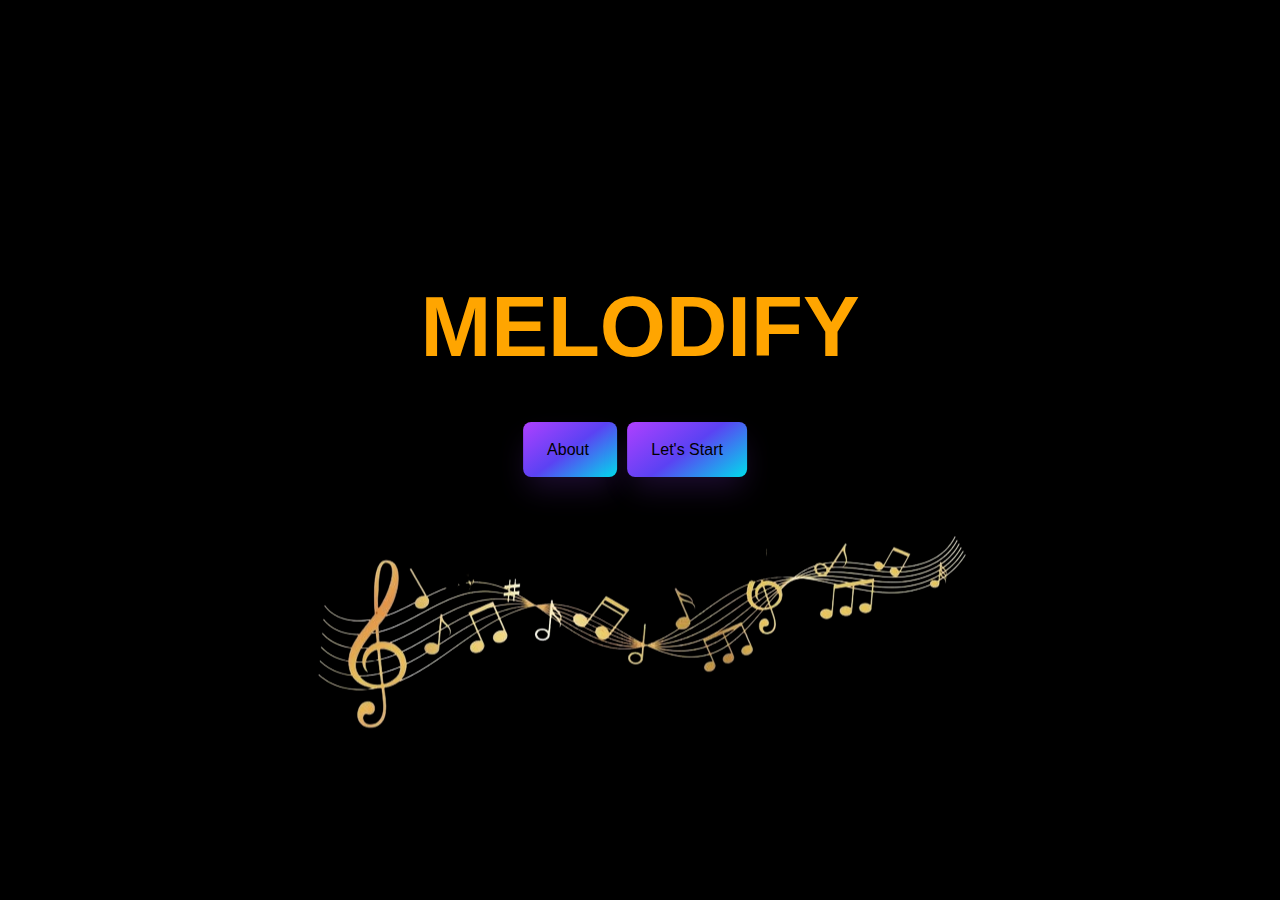
<file: templates/index.html>
<!DOCTYPE html>
<html lang="en">
  <head>
    <meta charset="UTF-8" />
    <meta http-equiv="X-UA-Compatible" content="IE=edge" />
    <meta name="viewport" content="width=device-width, initial-scale=1.0" />
    <title>Melodify</title>

    <link rel="stylesheet" href="../static/css/style.css" />
  </head>
  <body>
    <div class="front">
      <h1>MELODIFY</h1>
    </div>
    <div class="btn">
      <a href="/about" class="btn1"> About </a>
      <a href="/detect" class="btn1" >Let's Start</a>
    </div>

    <div class="img">
      <img src="../static/images/music_notes1.png" />
    </div>



   
  </body>
</html>
</file>
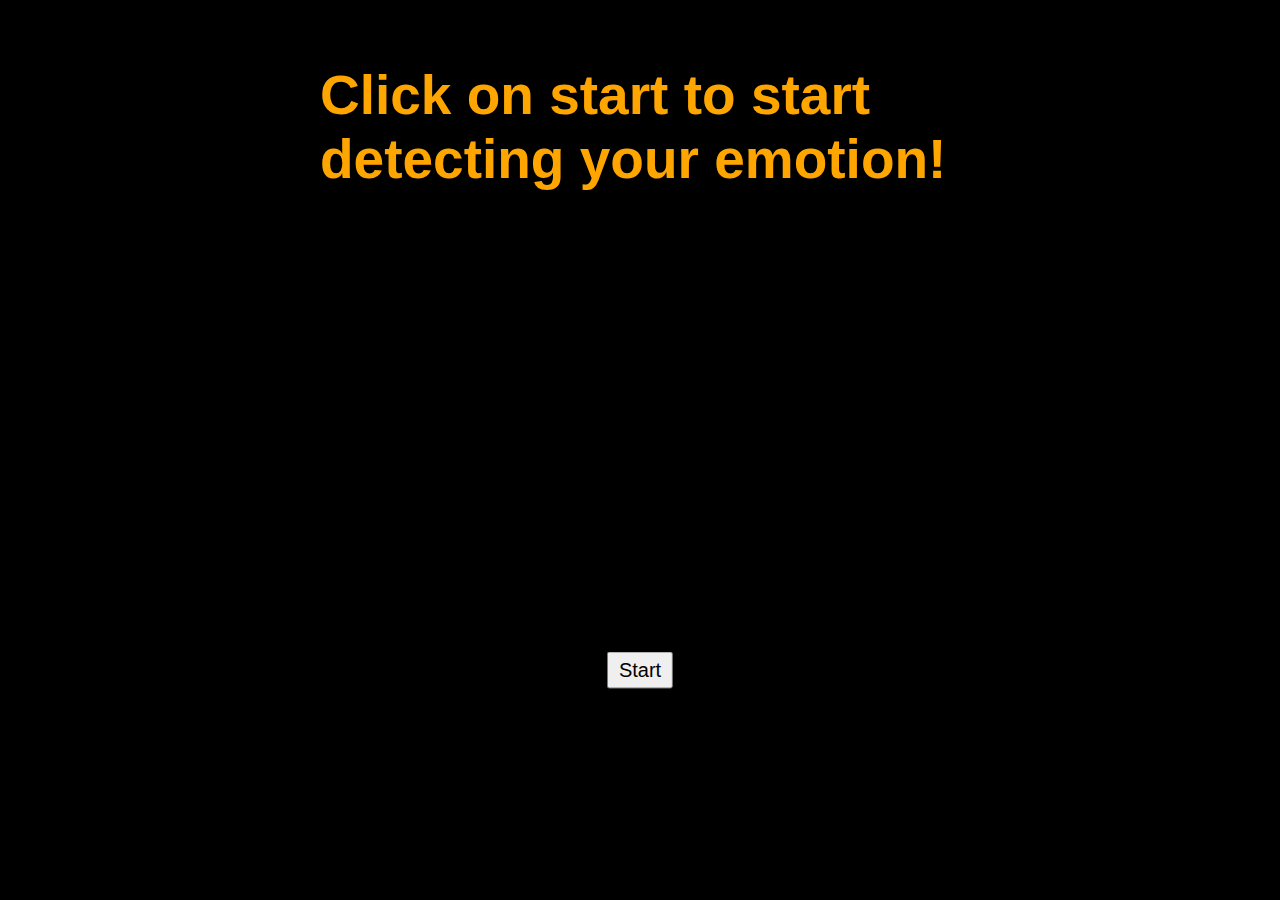
<file: templates/dummy.html>
<!DOCTYPE html>
<html>
<head>
    <link rel="stylesheet" href="../static/css/style_emot.css" />
</head>
<body>
    <h1 class="head">Click on start to start detecting your emotion!</h1>
    <video id="video" width="540" height="380" style="margin-top: 180px; margin-left: 580px;" autoplay></video>
    <canvas id="canvas" width="640" height="480" style="display: none;"></canvas>
    <button id="start" class="output">Start</button>
    
    <script>
        const video = document.getElementById('video');
        const canvas = document.getElementById('canvas');
        const startButton = document.getElementById('start');
        const framesToSend = 3;  // Number of frames to send
        let framesCaptured = 0;

        function stopCameraStreamAndRedirect() {
            video.srcObject.getTracks().forEach(track => {
                track.stop();
            });
            video.srcObject = null;
            clearInterval(intervalID);
            window.location.href = "/emo";
    //         fetch('/emo', {
    // method: 'POST',
    // headers: {
    //     'Content-Type': 'application/json'
    // },
// })  
            
        }

        function sendFrames() {
            const context = canvas.getContext('2d');
            context.drawImage(video, 0, 0, canvas.width, canvas.height);
            const dataURL = canvas.toDataURL('image/jpeg');
            fetch('/send_frames', {
                method: 'POST',
                headers: {
                    'Content-Type': 'application/json'
                },
                body: JSON.stringify({frame: dataURL})
            })
                .then(response => response.json())
                .then(data => {
                    console.log(data);
                })
                .catch(err => {
                    console.error(err);
                });

            framesCaptured += 1;
            // if (framesCaptured >= framesToSend) {
            //     stopCameraStreamAndRedirect();
            // }
        }

        let intervalID;
        function startSendingFrames() {
            framesCaptured = 0;
            intervalID = setInterval(sendFrames, 1000);  // Send frames every 0.5 seconds
            setTimeout(stopCameraStreamAndRedirect, 5000);  // Stop camera stream and redirect after 15 seconds
        }

        startButton.onclick = function() {
            navigator.mediaDevices.getUserMedia({video: true})
                .then(stream => {
                    video.srcObject = stream;
                    startSendingFrames();
                })
                .catch(err => {
                    console.error(err);
                });
        };
    </script>
</body>
</html>
</file>
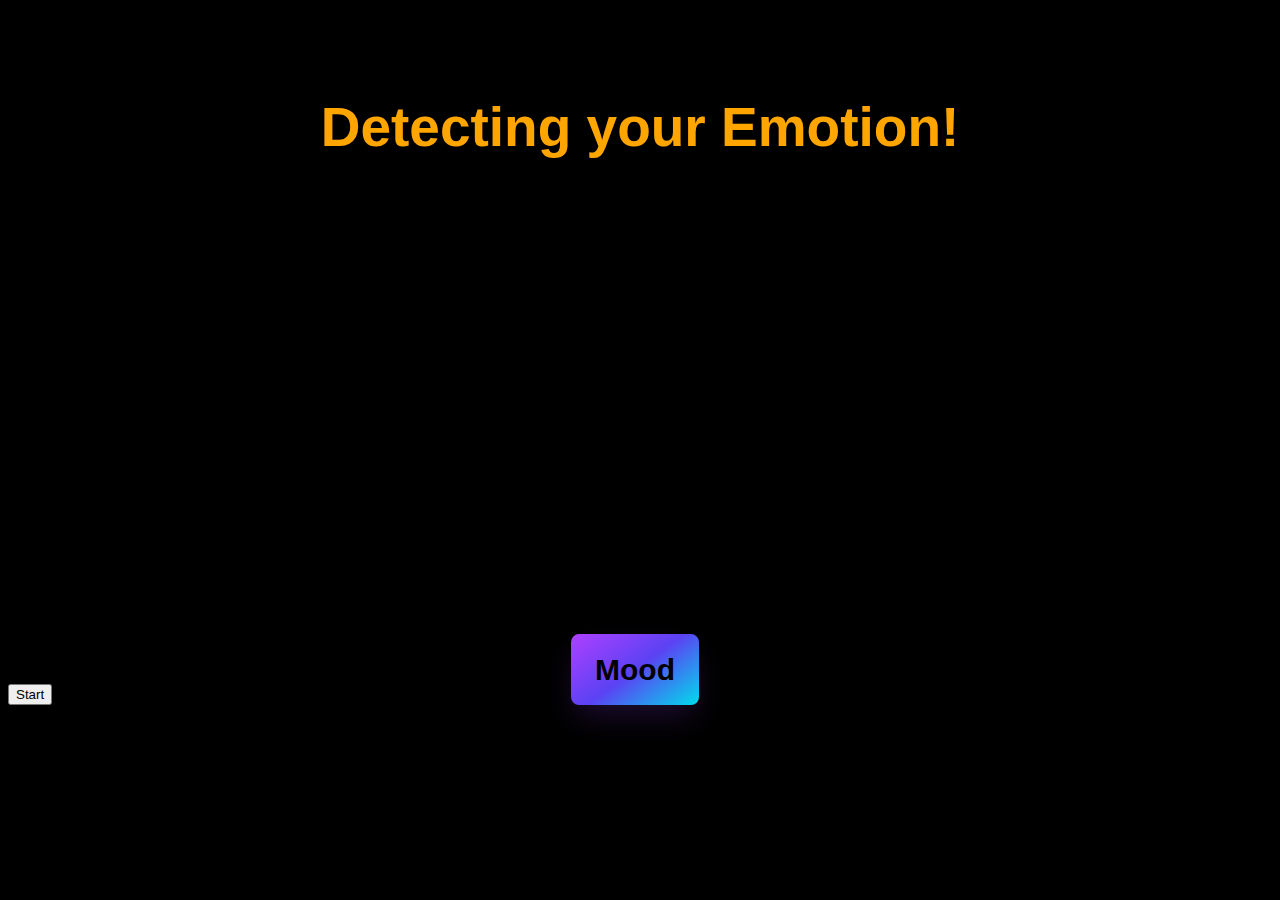
<file: templates/index2.html>
<!DOCTYPE html>
<html>
  <head>
    <link rel="stylesheet" href="../static/css/style_emot.css" />
  </head>

  <body>
    <h1 class="head">Detecting your Emotion!</h1>
    <div style="margin-top: 200px; margin-left: 640px;">
      <video id="video" width="640" height="480" autoplay></video>
    </div>
    <canvas id="canvas" width="640" height="480" style="display: none;"></canvas>
    <button id="start">Start</button>
    <div class="output">
      <h2><a href="/emo" class="btn2">Mood</a></h2>
    </div>

    <div id="countdown" class="head2"></div>
    <script>
      var timeleft = 15;
      var downloadTimer = setInterval(function () {
        if (timeleft <= 0) {
          clearInterval(downloadTimer);
          document.getElementById("countdown").innerHTML =
            "Tap Below to reveal your Mood!";
        } else {
          document.getElementById("countdown").innerHTML =
            timeleft + " seconds remaining";
        }
        timeleft -= 1;
      }, 1000);


        const video = document.getElementById('video');
        const canvas = document.getElementById('canvas');
        const startButton = document.getElementById('start');
        const stopButton = document.getElementById('stop');
        const framesToSend = 10;  // Number of frames to send
        let framesCaptured = 0;

        startButton.onclick = function() {
            navigator.mediaDevices.getUserMedia({video: true})
                .then(stream => {
                    video.srcObject = stream;
                })
                .catch(err => {
                    console.error(err);
                });
        };

        stopButton.onclick = function() {
            video.srcObject.getTracks().forEach(track => {
                track.stop();
            });
            video.srcObject = null;
        };

        function sendFrames() {
            const context = canvas.getContext('2d');
            context.drawImage(video, 0, 0, canvas.width, canvas.height);
            const dataURL = canvas.toDataURL('image/jpeg');
            fetch('/send_frames', {
                method: 'POST',
                headers: {
                    'Content-Type': 'application/json'
                },
                body: JSON.stringify({frame: dataURL})
            })
                .then(response => response.json())
                .then(data => {
                    console.log(data);
                })
                .catch(err => {
                    console.error(err);
                });

            framesCaptured += 1;
            if (framesCaptured >= framesToSend) {
                clearInterval(intervalID);
            }
        }

        let intervalID;
        function startSendingFrames() {
            framesCaptured = 0;
            intervalID = setInterval(sendFrames, 1000);  // Send frames every 0.5 seconds
        }

        startButton.onclick = function() {
            navigator.mediaDevices.getUserMedia({video: true})
                .then(stream => {
                    video.srcObject = stream;
                    startSendingFrames();
                })
                .catch(err => {
                    console.error(err);
                });
        };

        stopButton.onclick = function() {
            video.srcObject.getTracks().forEach(track => {
                track.stop();
            });
            video.srcObject = null;
            clearInterval(intervalID);
        };

    </script>

   

  </body>
</html>
</file>
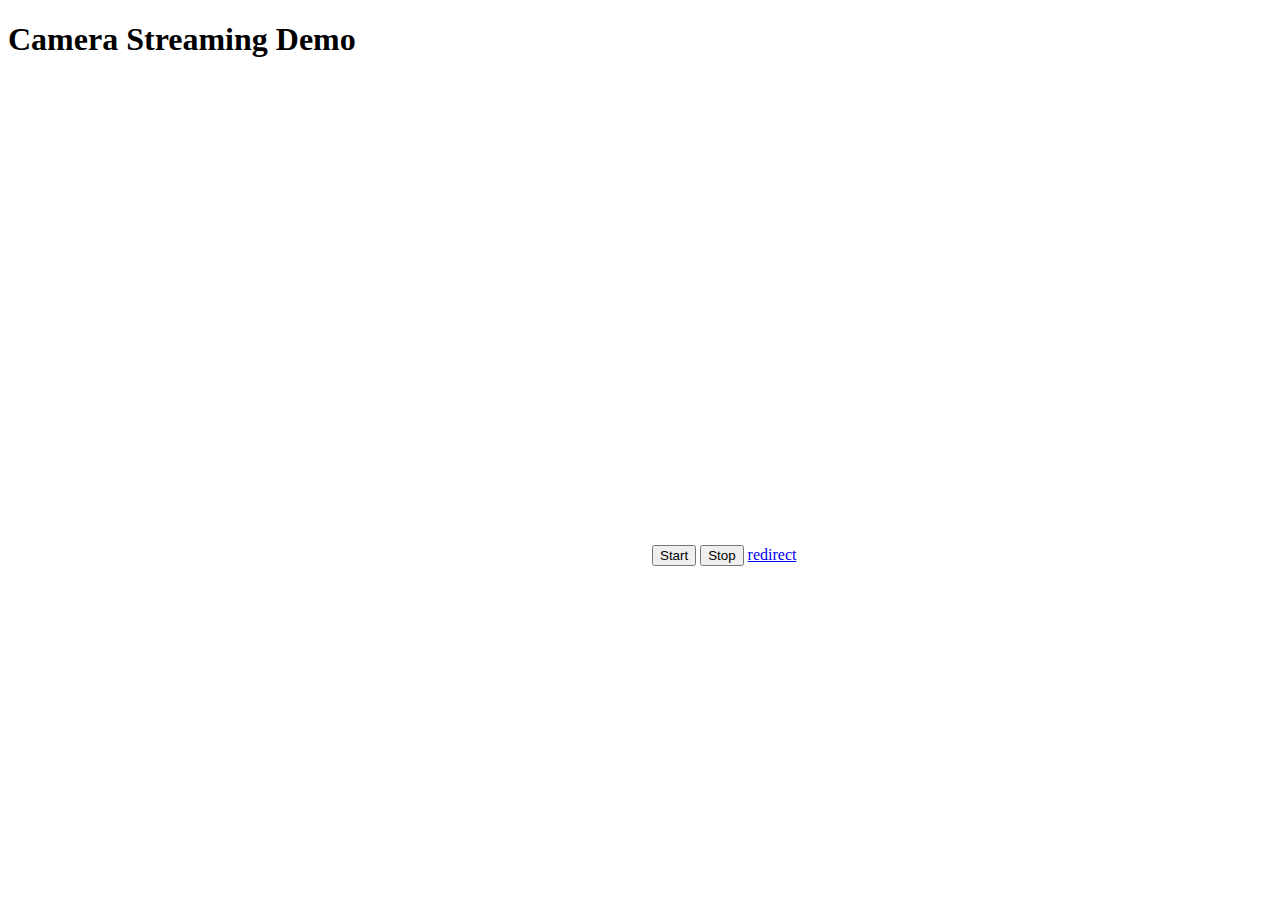
<file: templates/ybhav.html>
<!DOCTYPE html>
<html>
<head>
    <title>Camera Streaming Demo</title>
</head>
<body>
    <h1>Camera Streaming Demo</h1>
    <video id="video" width="640" height="480" autoplay></video>
    <canvas id="canvas" width="640" height="480" style="display: none;"></canvas>
    <button id="start">Start</button>
    <button id="stop">Stop</button>
    <!-- <a href="/call" id="stop">stop</a> -->
    <a href="/emo">redirect</a>
    <script>
        const video = document.getElementById('video');
        const canvas = document.getElementById('canvas');
        const startButton = document.getElementById('start');
        const stopButton = document.getElementById('stop');
        const framesToSend = 10;  // Number of frames to send
        let framesCaptured = 0;

        startButton.onclick = function() {
            navigator.mediaDevices.getUserMedia({video: true})
                .then(stream => {
                    video.srcObject = stream;
                })
                .catch(err => {
                    console.error(err);
                });
        };

        stopButton.onclick = function() {
            video.srcObject.getTracks().forEach(track => {
                track.stop();
            });
            video.srcObject = null;
        };

        function sendFrames() {
            const context = canvas.getContext('2d');
            context.drawImage(video, 0, 0, canvas.width, canvas.height);
            const dataURL = canvas.toDataURL('image/jpeg');
            fetch('/send_frames', {
                method: 'POST',
                headers: {
                    'Content-Type': 'application/json'
                },
                body: JSON.stringify({frame: dataURL})
            })
                .then(response => response.json())
                .then(data => {
                    console.log(data);
                })
                .catch(err => {
                    console.error(err);
                });

            framesCaptured += 1;
            if (framesCaptured >= framesToSend) {
                clearInterval(intervalID);
            }
        }

        let intervalID;
        function startSendingFrames() {
            framesCaptured = 0;
            intervalID = setInterval(sendFrames, 1000);  // Send frames every 0.5 seconds
        }

        startButton.onclick = function() {
            navigator.mediaDevices.getUserMedia({video: true})
                .then(stream => {
                    video.srcObject = stream;
                    startSendingFrames();
                })
                .catch(err => {
                    console.error(err);
                });
        };

        stopButton.onclick = function() {
            video.srcObject.getTracks().forEach(track => {
                track.stop();
            });
            video.srcObject = null;
            clearInterval(intervalID);
        };
    </script>
</body>
</html>
</file>
<file: static/css/style.css>
body {
  background-color: rgb(0, 0, 0);
  align-items: center;
}

/* .front{
    text-align: center;
    padding-top: 10rem;
    color: orange;
    font-size: 50px;
    font-family: 'Merienda One';
    padding-bottom: 10px;
} */

.front h1 {
  position: absolute;
  top: 30%;
  left: 50%;
  font-family: Inria, sans-serif;
  transform: translate(-50%, -50%);
  color: orange;
  font-size: 85px;
}

.btn {
  position: absolute;
  top: 50%;
  left: 50%;
  transform: translate(-50%, -50%);
}

.btn1 {
  background-image: linear-gradient(144deg, #af40ff, #5b42f3 50%, #00ddeb);
  /* background-image: linear-gradient(144deg, #ff9900, #e66977 50%, #ffd904); */
  border: 0;
  border-radius: 8px;
  box-shadow: rgba(151, 65, 252, 0.2) 0 15px 30px -5px;
  box-sizing: border-box;
  color: #000000;
  font-family: Phantomsans, sans-serif;
  padding: 19px 24px;
  line-height: 1em;
  max-width: 100%;
  min-width: 140px;
  text-decoration: none;
  transition: 0.6s ease;
  margin-right: 10px;
}

.btn1:hover {
  background-image: linear-gradient(144deg, #ff9900, #e66977 50%, #ffd904);
  /* background-image: linear-gradient(144deg, #af40ff, #5b42f3 50%, #00ddeb); */
  color: black;
}

.button {
  border: 1px solid #fff;
  padding: 10px 30px;
}

img {
  position: absolute;
  top: 70%;
  left: 50%;
  transform: translate(-50%, -50%);
}

@media (max-width: 428px) {
  .front h1 {
    position: center;
    transform: translate(-50%, -50%);
    width: 100%;
    height: 100%;
    margin: 90% 10%;
    font-size: 60px;
  }

  .btn {
    /* position:absolute; */
    top: 50%;
    left: 50%;
    transform: translate(-50%, -50%);
  }

  .btn1 {
    background-image: linear-gradient(144deg, #af40ff, #5b42f3 50%, #00ddeb);
    border: 0;
    border-radius: 8px;
    box-shadow: rgba(151, 65, 252, 0.2) 0 15px 30px -5px;
    box-sizing: border-box;
    color: #ffffff;
    font-family: Phantomsans, sans-serif;
    padding: 19px 10px;
    line-height: 1em;
    max-width: 100%;
    min-width: 140px;
    text-decoration: none;
    transition: 0.6s ease;
    margin-right: 10px;
  }

  img {
    position: absolute;
    top: 69%;
    left: 50%;
    transform: translate(-50%, -50%);
    width: 95%;
  }
}

@media (max-width: 590px) {
  img {
    position: absolute;
    top: 69%;
    left: 50%;
    transform: translate(-50%, -50%);
    width: 90%;
  }
}

@media (max-width: 460px) {
  .btn1 {
    background-image: linear-gradient(144deg, #af40ff, #5b42f3 50%, #00ddeb);
    border: 0;
    border-radius: 8px;
    box-shadow: rgba(151, 65, 252, 0.2) 0 15px 30px -5px;
    box-sizing: border-box;
    color: #ffffff;
    font-family: Phantomsans, sans-serif;
    padding: 15px 10px;
    line-height: 1em;
    max-width: 100%;
    min-width: 140px;
    text-decoration: none;
    transition: 0.6s ease;
    margin-right: 10px;
  }
}
</file>
<file: static/css/style_emot.css>
body {
  background-color: rgb(0, 0, 0);
  align-items: center;
}

.head {
  position: absolute;
  top: 10%;
  left: 50%;
  font-family: Inria, sans-serif;
  transform: translate(-50%, -50%);
  color: orange;
  font-size: 55px;
}

.head2 {
  position: absolute;
  top: 70%;
  left: 50%;
  font-family: Inria, sans-serif;
  transform: translate(-50%, -50%);
  color: orange;
  font-size: 30px;
}

.photo img {
  height: 275px;
  width: 600px;
  top: 48%;
}

.head3 {
  position: absolute;
  top: 20%;
  left: 50%;
  font-family: Inria, sans-serif;
  transform: translate(-50%, -50%);
  color: orange;
  font-size: 45px;
}

.output {
  position: absolute;
  margin-top: 400px;
  margin-right: 200px;
  top: 30%;
  left: 50%;
  transform: translate(-50%, -50%);
  /* background-image: linear-gradient(144deg, #af40ff, #5b42f3 50%, #00ddeb); */
  padding: 5px 10px;
  /* padding-top: 5px; */
  font-size: 20px;
}
.btn2 {
  /* position: absolute; */

  background-image: linear-gradient(144deg, #af40ff, #5b42f3 50%, #00ddeb);
  /* background-image: linear-gradient(144deg, #ff9900, #e66977 50%, #ffd904); */
  border: 0;
  border-radius: 8px;
  box-shadow: rgba(151, 65, 252, 0.2) 0 15px 30px -5px;
  box-sizing: border-box;
  color: #000000;
  font-family: Phantomsans, sans-serif;
  padding: 19px 24px;
  line-height: 1em;
  max-width: 100%;
  min-width: 140px;
  text-decoration: none;
  transition: 0.6s ease;
  margin-right: 10px;
}

.btn2:hover {
  background-image: linear-gradient(144deg, #ff9900, #e66977 50%, #ffd904);
  /* background-image: linear-gradient(144deg, #af40ff, #5b42f3 50%, #00ddeb); */
  color: black;
}
#myDIV {
  /* width: 100%; */
  padding: 10px;
  text-align: center;
  color: black;
  font-family: Inria, sans-serif;
  background-color: rgb(127, 116, 82);
  margin-top: 650px;
}

@media (max-width: 360px) {
  .photo img {
    height: 150px;
    width: 300px;
    top: 48%;
  }

  .head3 {
    position: absolute;
    top: 20%;
    left: 50%;
    font-family: Inria, sans-serif;
    transform: translate(-50%, -50%);
    color: orange;
    font-size: 25px;
  }

  .head2 {
    position: absolute;
    top: 70%;
    left: 50%;
    font-family: Inria, sans-serif;
    transform: translate(-50%, -50%);
    color: orange;
    font-size: 20px;
  }

  .output {
    position: absolute;
    /* margin-top: 200px;
    margin-right: 200px; */
    top: 25%;
    left: 50%;
    transform: translate(-50%, -50%);
    /* background-image: linear-gradient(144deg, #af40ff, #5b42f3 50%, #00ddeb); */
    padding: 5px 10px;
    /* padding-top: 5px; */
    font-size: 20px;
  }
}
</file>
